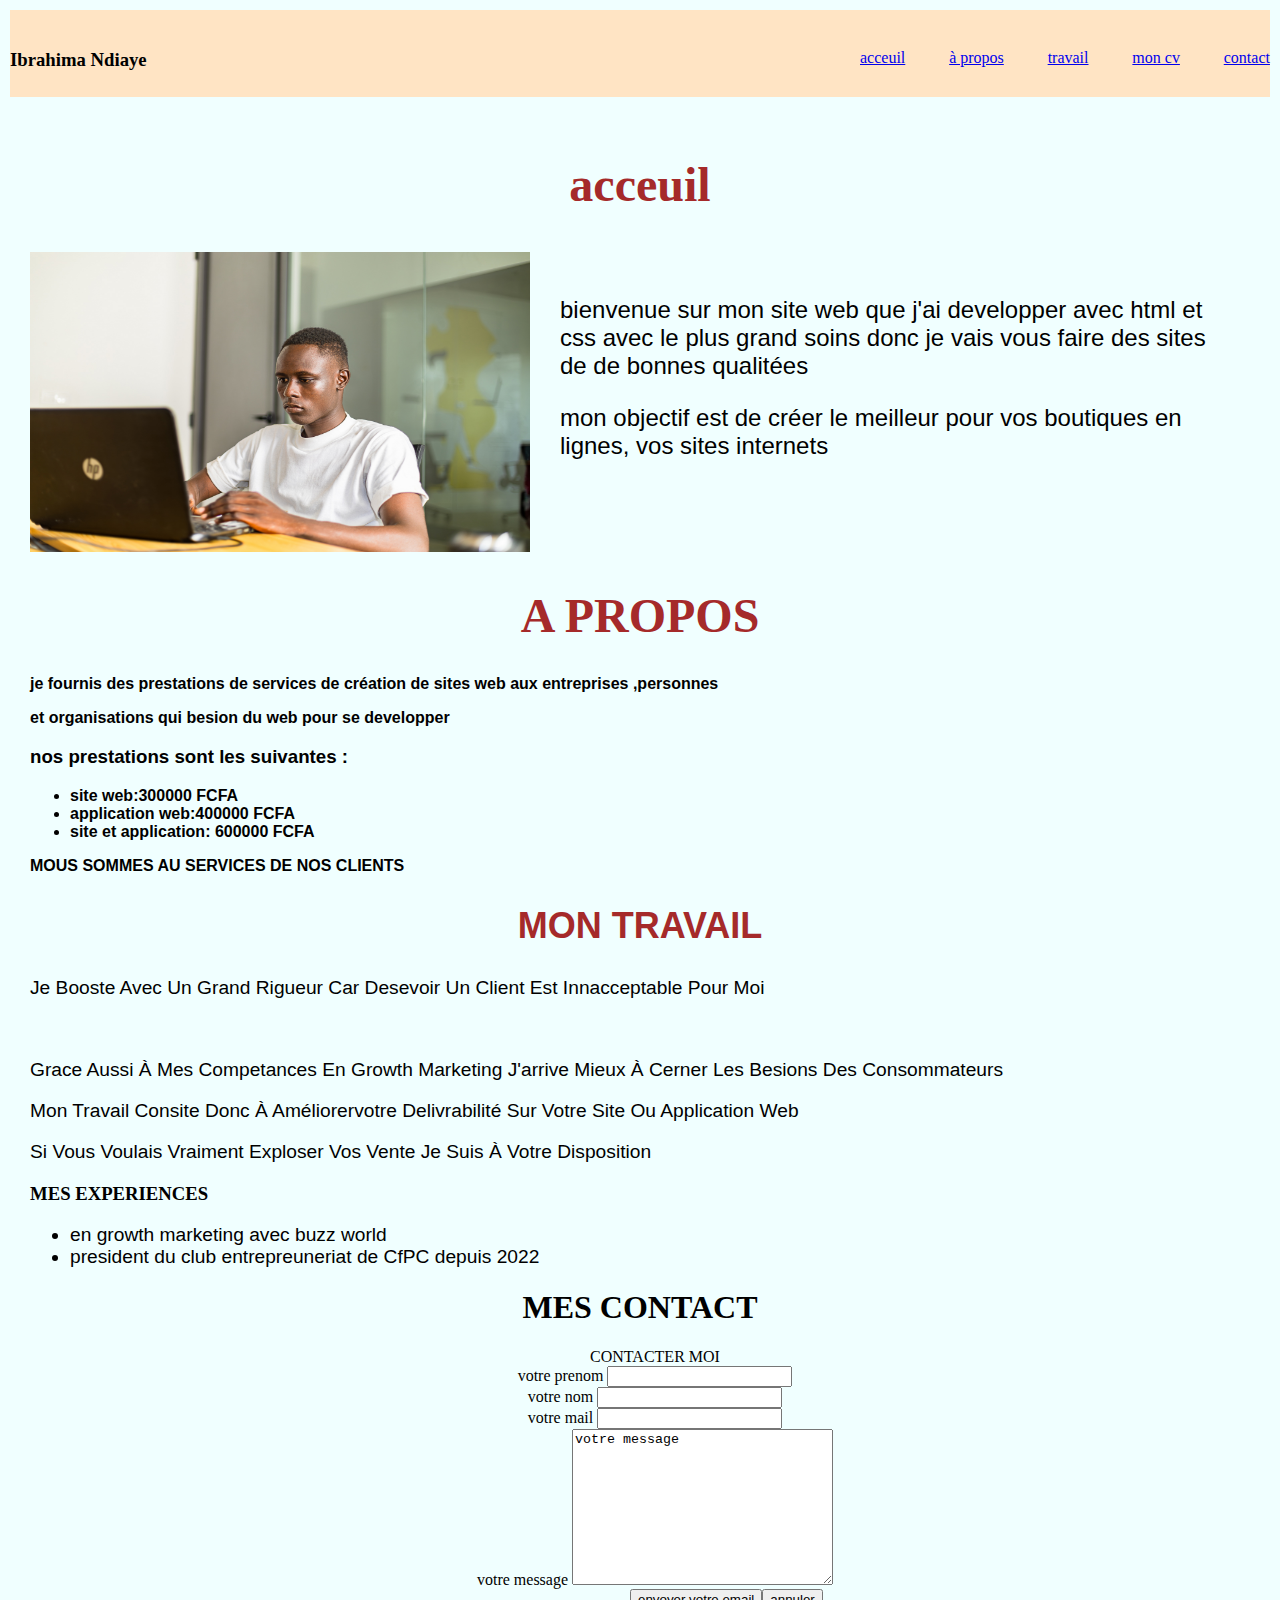
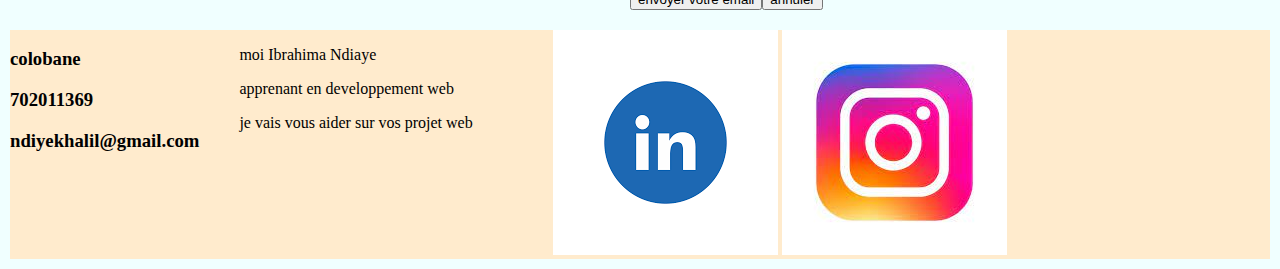
<file: index.html>
<!DOCTYPE html>

<html lang="enfr">

<head>
    <meta charset="UTF-8">
    <meta name="viewport" content="width=device-width, initial-scale=1.0">
    <title>MON PORTFOLIO</title>
    <link rel="stylesheet" href="style.css">
</head>

<body>


    <header>
        <div class="profile">

            <h3>Ibrahima Ndiaye</h3>
        </div>

        <nav>
            <div class="liste">

                <a href="acceuil.html">acceuil</a>

                <a href="àpropos.html">à propos</a>
                <a href="travail.html">travail</a>
                <a href="cv.html">mon cv</a>
                <a href="contact.html">contact</a>

            </div>
        </nav>
    </header>


    <main>
        <section>
            <div class="acceuil">
                <h2> acceuil</h2>
            </div>
            <div class="ibou">
                <div>
                    <img src="mes photo/IMG-65.jpg" width="500px" height="300px" alt="mon photo profile">
                </div>
                <div class="content">
                    <p>bienvenue sur mon site web que j'ai developper avec html et css avec le plus grand soins donc je
                        vais vous faire des sites de de bonnes qualitées </p>
                    <p>mon objectif est de créer le meilleur pour vos boutiques en lignes, vos sites internets</p>
                </div>
            </div>
        </section>
        <section>
            <div class="pros">
            <h1>A PROPOS</h1>
            </div>
<div  class="ndiaye">
            <p> je fournis des prestations de services de création de sites web aux entreprises ,personnes</p>
            <p>et organisations qui besion du web pour se developper </p>
            <h3>nos prestations sont les suivantes :</h3>
            <ul>
                <li>site web:300000 FCFA</li>
                <li>application web:400000 FCFA</li>
                <li>site et application: 600000 FCFA</li>
            </ul>
            <P> MOUS SOMMES AU SERVICES DE NOS CLIENTS</P>
            </div>


        </section>
        <section>
            <div class="trav">
            

            <h2>MON TRAVAIL</h2>
            </div>
            <div class="cool">
            <p>je booste avec un grand rigueur car desevoir un client est innacceptable pour moi</p><br>
            <p>grace aussi à mes competances en growth marketing j'arrive mieux à cerner les besions des consommateurs
            </p>
            <p>mon travail consite donc à améliorervotre delivrabilité sur votre site ou application web</p>
            <p>si vous voulais vraiment exploser vos vente je suis à votre disposition</p>
            </div>

       
       
        </section>
        <section>
            <div>
                <h3>MES EXPERIENCES</h3>
                <div class="mass">
                <ul>
                    <li>en growth marketing avec buzz world</li>
                    <li>president du club entrepreuneriat de CfPC depuis 2022</li>
                </ul>
            </div>


        

        </section>
        <div class="cont">
        <h1>MES CONTACT</h1>
        <form>
            <div class="form">

            <div>
                <legend>CONTACTER MOI</legend>
            </div>
            <div>
                <label for="first name">votre prenom</label>
                <input type="text" id="first name">
            </div>
            <div>
                <label for="name">votre nom</label>
                <input type="text" id="name">


            </div>
            <div>
                <label for="email">votre mail</label>
                <input type="text" id="email">
            </div>
            <div>
                <label for="textere"> votre message</label>
                <textarea name="message" id="message" cols="30" rows="10" placeholder="">votre message </textarea>

            </div>
            <div class="look">
            <div class="doff">
                <input type="submit" value="envoyer votre email">
            </div>
            <div>
                <input type="reset" value="annuler">
            </div>
            </div>
            </div>


        </form> 
    </div>

        </section>
       

    </main>
    <footer>
        <div class="col"> 
            <h3>colobane</h3>
            <h3> 702011369</h3>
            <h3>ndiyekhalil@gmail.com</h3>

        </div>
        <div>
            <p>moi Ibrahima Ndiaye</p>
            <p>apprenant en developpement web</p>
            <p>je vais vous aider sur vos projet web</p>
        </div>
        <div class="phot">
            <img src="mes photo/téléchargement (1).png" alt="">

            <img src="mes photo/téléchargement.jpg" alt="">


        </div>


    </footer>

</body>

</html>
</file>
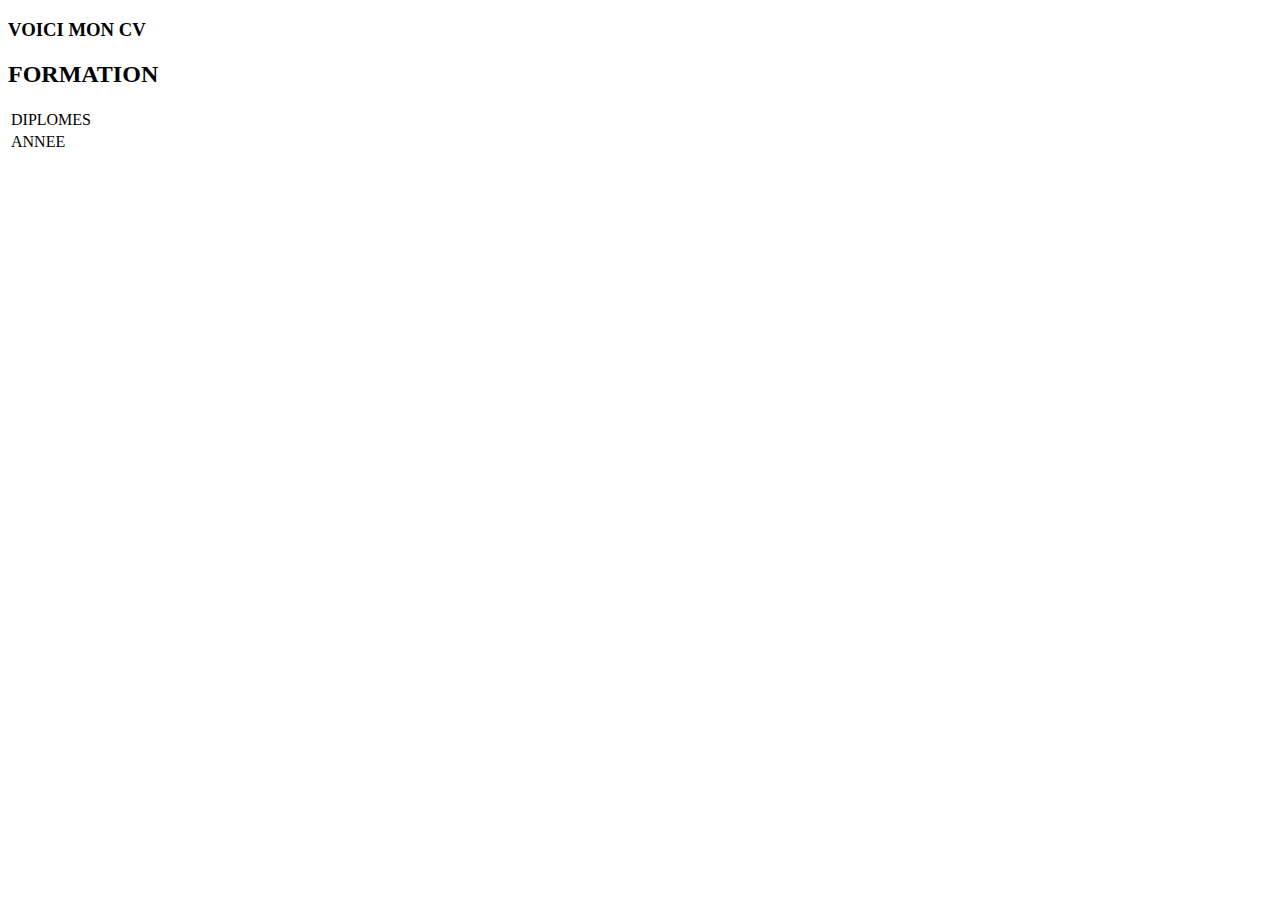
<file: cv.html>
<!DOCTYPE html>
<html lang="en">
<head>
    <meta charset="UTF-8">
    <meta name="viewport" content="width=device-width, initial-scale=1.0">
    <title>PORTFOLIO</title>
</head>
<body>
    <h3>VOICI MON CV</h3>
    <h2>FORMATION</h2>
    <table>
        <tr>
            <td>DIPLOMES</td>
        </tr>
        <tr>
            <td>ANNEE</td>
        </tr>
    </table>
    
        
    
    
</body>
</html>
</file>
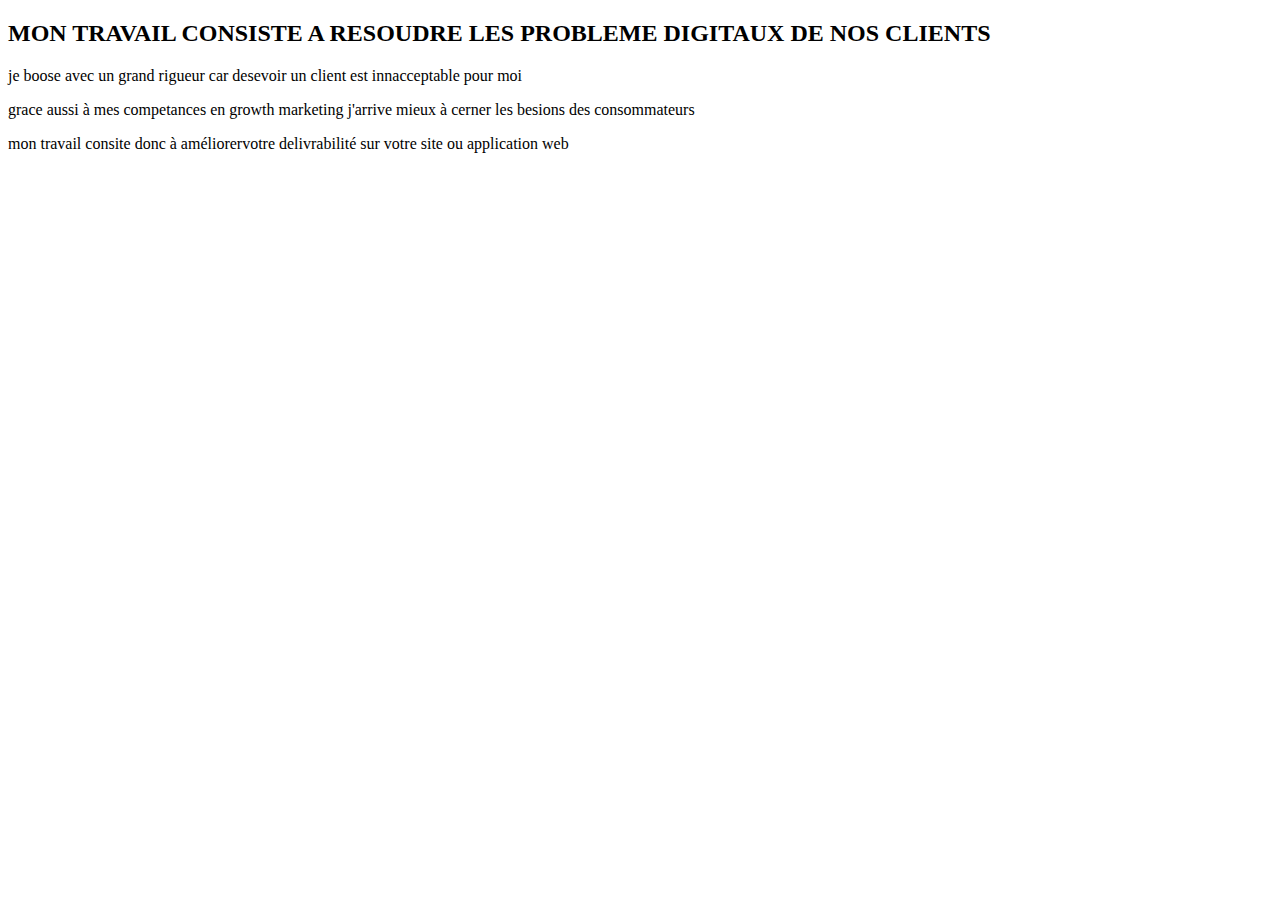
<file: travail.html>
<!DOCTYPE html>
<html lang="en">
<head>
    <meta charset="UTF-8">
    <meta name="viewport" content="width=device-width, initial-scale=1.0">
    <title>PORTFOLIO</title>
</head>
<body>
    <h2>  MON  TRAVAIL CONSISTE A RESOUDRE LES PROBLEME DIGITAUX DE NOS CLIENTS</h2>
    <p>je boose avec un grand rigueur car desevoir un client est innacceptable pour moi</p>
    <p>grace aussi à mes competances en growth marketing j'arrive mieux à cerner les besions des consommateurs</p>
    <p>mon travail consite donc à améliorervotre delivrabilité sur votre site ou application web</p>
    
</body>
</html>
</file>
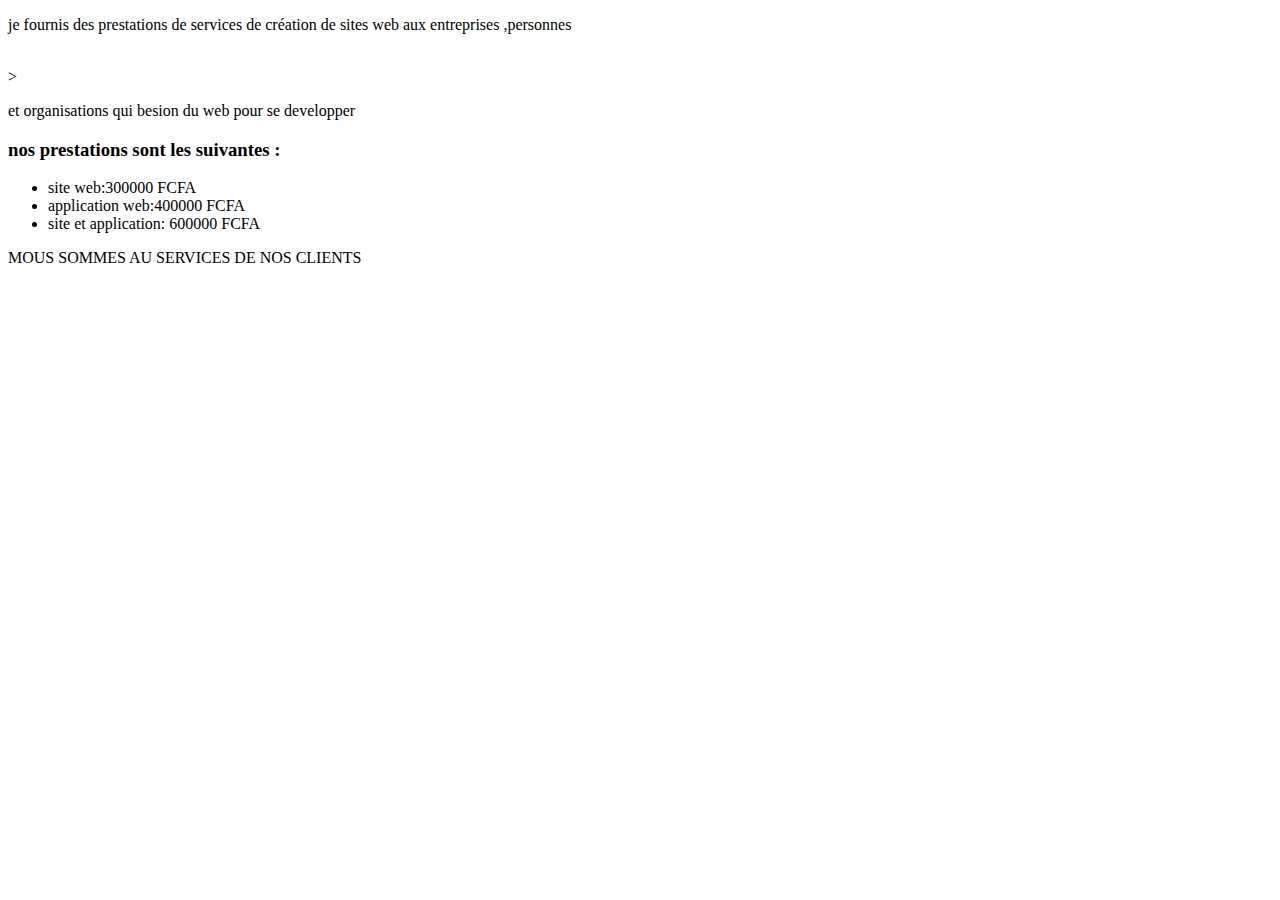
<file: àpropos.html>
<!DOCTYPE html>
<html lang="en">
<head>
    <meta charset="UTF-8">
    <meta name="viewport" content="width=device-width, initial-scale=1.0">
    <title>MON PORTFOLIO</title>
</head>
<body>
    
      <p> je fournis des prestations de services de création de sites web aux entreprises ,personnes</p> <br>>
      <p>et organisations qui besion du web pour se developper </p>
      <h3>nos prestations sont les suivantes :</h3>
      <ul>
        <li>site web:300000 FCFA</li>
        <li>application web:400000 FCFA</li>
        <li>site et application: 600000 FCFA</li>
      </ul>
      <P> MOUS SOMMES AU SERVICES DE NOS CLIENTS</P>

    
</body>
</html>
</file>
<file: style.css>
header{
    background-color: bisque;
    margin: 0px 0px;
    padding: 20px 0 30px;

}

}
.profile{
    display: flex;
    padding: 0 10px;
    margin: 0 30px 15px 0;
}

.liste{
    display: flex;
    margin-left: 850px;
    margin-top: -70px;
    text-decoration: none;
    text-transform: none;
    padding: 0px;
    justify-content: flex-end;
    justify-content: space-between;
    padding-top: 30px;
    
}
main{
    padding: 20px;

}
.acceuil{
    text-align: center;
    font-size: xx-large;
    font-weight: 800;
    color: brown;
}
.content{
    text-align: left;
    margin: 20px;
    font-size: x-large;
    font-weight: 800px;
    padding: 0 10px;
    font-family: Verdana, Geneva, Tahoma, sans-serif;
}
.ibou {
    display: flex;
}
.pros{
    text-align: center;
    font-size: x-large;
    font-family: Georgia, 'Times New Roman', Times, serif;
    font-weight: bold;
    color: brown;
    margin: 20px 0;

}
.ndiaye{
    font-size: medium;
    font-family: Verdana, Geneva, Tahoma, sans-serif;
    font-weight: 800;
}
body{
    background-color: azure;
    margin: 10px;
}
.trav{
    text-align: center;
    font-size: x-large;
    font-weight: 800;
    font-family:'Gill Sans', 'Gill Sans MT', Calibri, 'Trebuchet MS', sans-serif ;
    color: brown;
}
.cool{
    text-align: justify;
    font-family: Verdana, Geneva, Tahoma, sans-serif;
    font-size: larger;
    text-transform: capitalize;
}
.mass{
    font-size: larger;
    font-family: Verdana, Geneva, Tahoma, sans-serif;

}
.cont{
    text-align: center;
    padding:;
}
.form{
    padding: 0 30px;
    margin-left: 30px;
}
.look{
    display: flex;
    text-align: center;
    padding-left: 500px;
    margin-left: 10px;
}
.doff{
    margin-left: 10px;
    padding-left: 20px;
}
body footer{
    background-color: blanchedalmond;
    display: flex;
    
}
.col{
    margin-right: 40px;
}
.phot{
    margin-left: 30px ;
    margin-right: 30px;
    position: left;
    padding-left: 50px;

}
</file>
